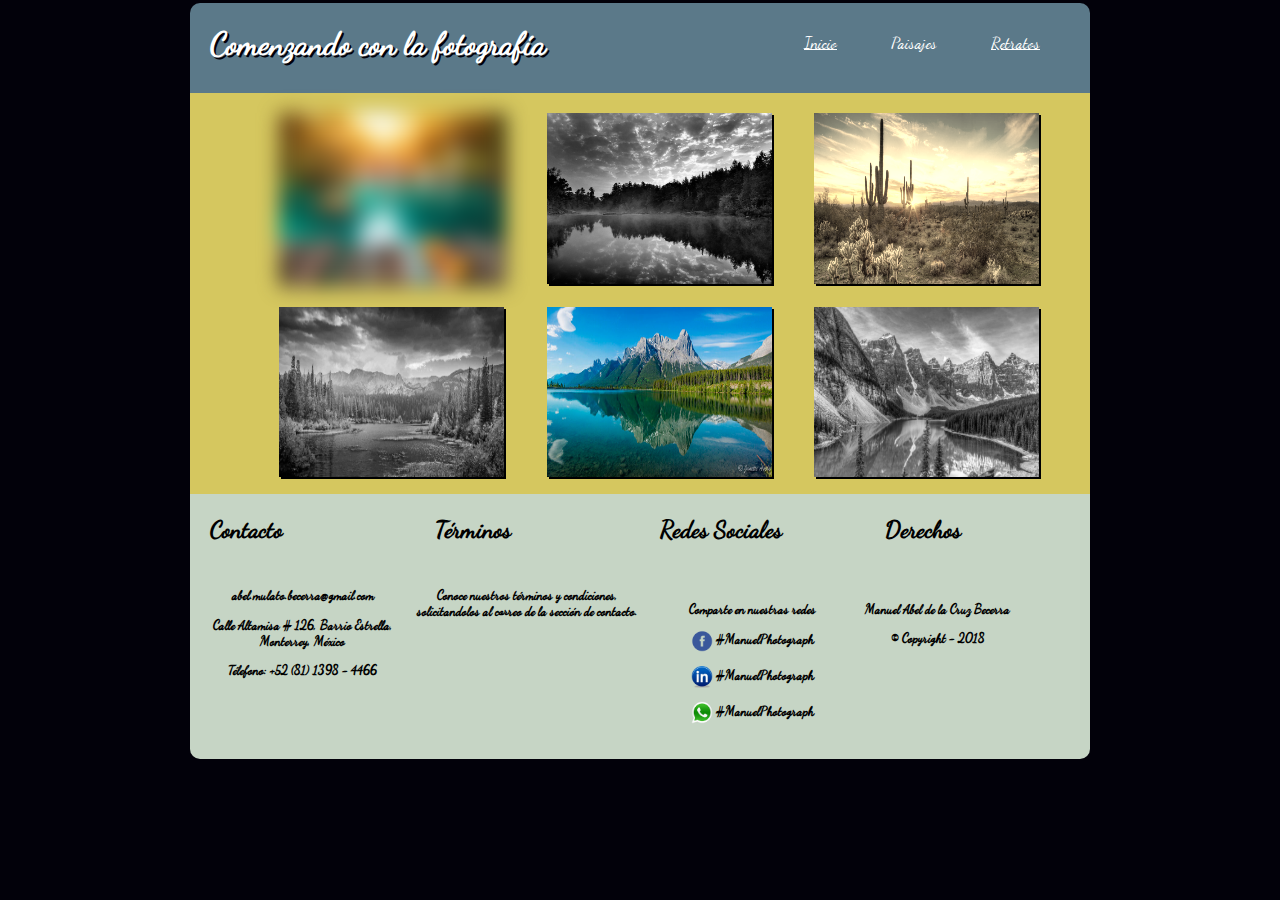
<file: html/paisajes.html>
<!DOCTYPE html>
<html>
	<head>
		<meta charset="utf-8">
		<meta name="viewport" content="width=device-width,user-scalable=no">
		<meta name="author" content="Manuel Abel de la Cruz Becerra">
		<meta name="description" content="Página Web de Fotografía de Manuel Abel de la Cruz Becerra">
		<title>
			CSS y Diseño Web Responsive - Evaluación Final - Web de Fotografía
		</title>
		<link rel="stylesheet" href="../css/estilos.css">
	</head>
	<body>
		<div id="contenido">
			<header>
				<h1>
					Comenzando con la fotografía
				</h1>
				<nav>
					<a href="../Index.html">Inicio</a>
					<a class="active" href="#">Paisajes</a>
					<a href="retratos.html">Retratos</a>
				</nav>
			</header>
			<section class="wrapper">
				<article>
					<img width="70%" height="50%" src="../images/paisajes/lago_spa.jpg"/>
					<img width="70%" height="50%" src="../images/paisajes/amanecer.jpg"/>
					<img width="70%" height="50%" src="../images/paisajes/desierto.jpg"/>
					<img width="70%" height="50%" src="../images/paisajes/acercandose_lluvia.jpg"/>
					<img width="70%" height="50%" src="../images/paisajes/lago_cristal_montana_al_fondo.jpg"/>
					<img width="70%" height="50%" src="../images/paisajes/lago_invierno_montana.jpg"/>
				</article>
			</section>
			<footer>
				<section>
					<article>
						<h2>Contacto</h2>
						<h5>
							<a href="mailto:abel.mulato.becerra@gmail.com">abel.mulato.becerra@gmail.com</a>
							<p>
								Calle Altamisa # 126, Barrio Estrella, Monterrey, México
							</p>
							<p>
								Télefono: +52 (81) 1398 - 4466
							</p>
						</h5>
					</article>
					<article>
						<h2>Términos</h2>
						<h5>
							Conoce nuestros términos y condiciones, solicitandolos al correo de la sección de contacto.
						</h5>
					</article>
					<article>
						<h2>Redes Sociales</h2>
						<h5>
							<p>
								Comparte en nuestras redes
							</p>
							<p>
								<a style="cursor:pointer" target="_blank" href="https://www.facebook.com/amras.numenesse.3">
									<img width="10%" height="10%" src="../images/redes_sociales/facebook.png" />
									<span>#ManuelPhotograph</span>
								</a>
							</p>
							<p>
								<a style="cursor:pointer" target="_blank" href="http://www.linkedin.com/in/manuel-abel-de-la-cruz-becerra-23459662">
									<img width="10%" height="10%" src="../images/redes_sociales/linkedin.png" />
									<span>#ManuelPhotograph</span>
								</a>
							</p>
							<p>
								<a style="cursor:pointer" target="_blank" href="https://api.whatsapp.com/send?phone=8113984466">
									<img width="10%" height="10%" src="../images/redes_sociales/whatsapp.png" />
									<span>#ManuelPhotograph</span>
								</a>
							</p>
						</h5>
					</article>
					<article>
						<h2>Derechos</h2>
						<h5>
							<p>
								Manuel Abel de la Cruz Becerra
							</p>
							<p>
								&copy; Copyright - 2018
							</p>
						</h5>
					</article>
				</section>
			</footer>
		</div>
	</body>
</html>
</file>
<file: css/estilos.css>
@font-face{
	font-family:_Dancing;
	src:url(fonts/Dancing_Script.ttf);
}
body {
	font-family: _Dancing;
	background-color:#02010a;
}
header{
	background-color:#5b7989;
	color:white;
	border-radius: 10px 10px 0px 0px;
}
h1{
	text-shadow:2px 2px #02010a;
}
nav a{
	padding-right:50px;
}
a{
	color:white;
}
a.active{
	text-decoration:none;
}
footer{
	background-color:#C6d5c5;
	border-radius: 0px 0px 10px 10px;
	width:100%;
	box-sizing: border-box;
}
footer section{
    content: "";
    display: table;
    clear: both;
	width:100%;
}
footer a{
	color:black;
}
footer h2{
	text-align:justify;
}
footer h2:nth-child(1){
	padding-left:20px;
	text-align:justify;
}
footer h5{
	float:left;
}
footer a{
	text-decoration:none;
}
footer a img{
	vertical-align:middle;
}
#contenido{
	animation:slidein 2s;
}
.central {
	padding-top:20px;
	padding-bottom:20px;
	background-color:#82c3a6;
}
.wrapper, .secundaria {
	padding-top:20px;
	padding-bottom:40px;
	background-color:#d5c75f;
}
.wrapper img, .secundaria img, .central img{
	box-shadow:2px 2px;
	background-color:#02010a;
}
figure{
	content:"";
	display:table;
}
.secundaria center{
	height:35vh;
}
figcaption{
	text-decoration:underline;
}
.paisajes:hover{
	transform:rotate(10deg);
	box-shadow:2px 2px !important;
	color:#82c3a6 !important;
}
.retratos:hover{
	transform:translate(20px,-5px);
	box-shadow:2px 2px !important;
	color:#82c3a6 !important;
}
.secundaria a{
	color:black;
}
.wrapper img:nth-child(1){
	-webkit-filter: blur(10px);
    filter: blur(10px);
}
.wrapper img:nth-child(3){
	-webkit-filter: sepia(90%);
    filter: sepia(90%);
}
.wrapper img:nth-child(even){
	-webkit-filter: grayscale(100%);
    filter: grayscale(100%);
}
@media(max-width:900px){
	#contenido{
		width:100%;
	}
	header{
		padding-left:2vw;
		padding-right:2vw;
		padding-top:2px;
		margin-top:-4px;
		text-align:center;
	}
	nav{
		text-align:center;
		padding-bottom:8vw;
	}
	nav a{
		padding-right:7vw !important;
	}
	footer section article{
		float: left;
		width:100%;
	}
	footer h5{
		padding-left:5vw;
		margin-top:-10px;
	}
	.wrapper img{
		margin-left:15vw;
		margin-bottom:7vh;
	}
	.secundaria center{
		height:auto;
	}
	.secundaria figure{
		margin-left:auto;
		margin-right:auto;
	}
	.secundaria img{
		width:90%;
	}
}
@media(min-width:900px){
	#contenido{
		width:900px;
		margin:auto;
		text-align:center;
	}
	header{
		margin-top:-5px;
		height:90px;
	}
	h1{
		margin-left:20px;
		display:inline;
		float:left;
	}
	nav{
		float:right;
		padding-top:30px;
		display:inline;
	}
	footer section article{
		float:left;
		width:25%;
	}
	.wrapper, .secundaria {
		display: flex;
		flex-flow: row wrap;
	}
	.wrapper img{
		width:25%;
		margin-left:3vw;
		margin-bottom:2vh;
	}
	.secundaria figure{
		float:left;
		width: 40%;
	}
}
@-webkit-keyframes slidein{
	0%{
		margin-top:150%;
	}
	60%{
		margin-top:-5%;
	}
	100%{
		margin-top:0%;
	}
}
</file>
